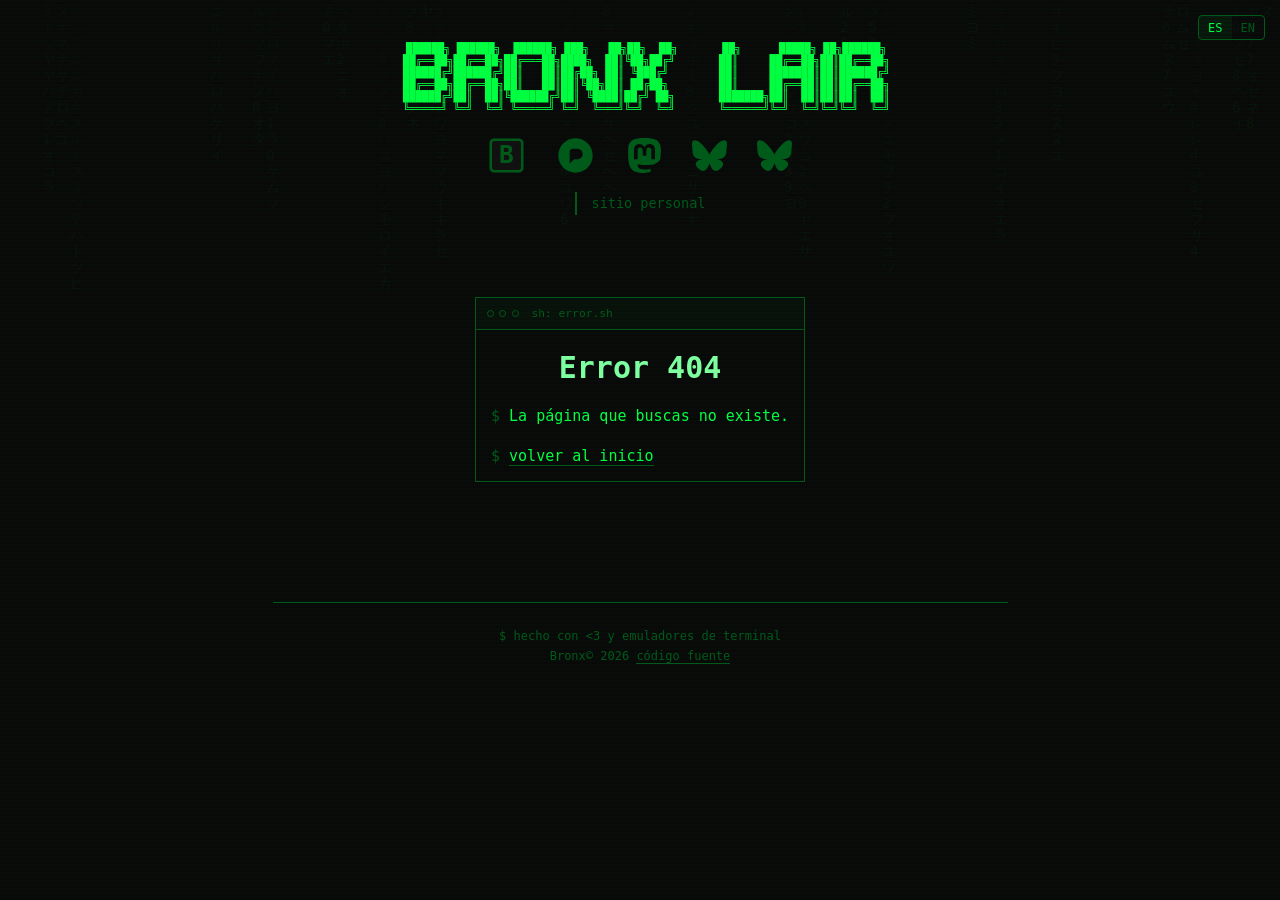
<file: 404/index.html>
<!DOCTYPE html>
<html lang="es" data-theme="matrix">
<head>
<meta charset="UTF-8">
<meta name="viewport" content="width=device-width, initial-scale=1.0">
<title>Bronx' lair — 404</title>
<link rel="stylesheet" href="/css/style.css">
</head>
<body>

<canvas id="matrix-rain"></canvas>
<div class="crt-overlay"></div>

<div class="lang-toggle">
  <button data-lang="es" class="active" aria-label="Español">ES</button>
  <button data-lang="en" aria-label="English">EN</button>
</div>

<div class="container">

  <header class="page-header">
    <a href="/" class="ascii-link">
      <div class="ascii-header">
  ██████╗ ██████╗  ██████╗ ███╗   ██╗██╗  ██╗       ██╗      █████╗ ██╗██████╗
  ██╔══██╗██╔══██╗██╔═══██╗████╗  ██║╚██╗██╔╝       ██║     ██╔══██╗██║██╔══██╗
  ██████╔╝██████╔╝██║   ██║██╔██╗ ██║ ╚███╔╝        ██║     ███████║██║██████╔╝
  ██╔══██╗██╔══██╗██║   ██║██║╚██╗██║ ██╔██╗        ██║     ██╔══██║██║██╔══██╗
  ██████╔╝██║  ██║╚██████╔╝██║ ╚████║██╔╝ ██╗       ███████╗██║  ██║██║██║  ██║
  ╚═════╝ ╚═╝  ╚═╝ ╚═════╝ ╚═╝  ╚═══╝╚═╝  ╚═╝       ╚══════╝╚═╝  ╚═╝╚═╝╚═╝  ╚═╝
      </div>
    </a>
    <div class="social-bar">
      <a href="/about/" class="social-bar-item" title="About me">
        <svg xmlns="http://www.w3.org/2000/svg" width="20" height="20" viewBox="0 0 20 20">
          <rect x="1" y="1" width="18" height="18" fill="#111" stroke="currentColor" stroke-width="1.5" rx="2"/>
          <text x="10" y="14" text-anchor="middle" fill="currentColor" font-family="monospace" font-size="14" font-weight="bold">B</text>
        </svg>
      </a>
      <a href="https://pxlmo.com/@bronx" class="social-bar-item" target="_blank" rel="noopener" title="@bronx@pxlmo.com">
        <svg xmlns="http://www.w3.org/2000/svg" width="20" height="20" viewBox="0 0 640 640">
          <path fill="currentColor" d="M320 64c141.4 0 256 114.6 256 256S461.4 576 320 576S64 461.4 64 320S178.6 64 320 64m-20.3 311.9h47c44.2 0 80.1-34.9 80.1-78s-35.9-78-80.1-78h-67.8c-25.5 0-46.2 20.1-46.2 45V440z" />
        </svg>
      </a>

      <a href="https://mstdn.party/@bronx" class="social-bar-item" target="_blank" rel="noopener" title="@bronx@mstdn.party">
        <svg xmlns="http://www.w3.org/2000/svg" width="20" height="20" fill="currentColor" class="bi bi-mastodon" viewBox="0 0 16 16">
          <path d="M11.19 12.195c2.016-.24 3.77-1.475 3.99-2.603.348-1.778.32-4.339.32-4.339 0-3.47-2.286-4.488-2.286-4.488C12.062.238 10.083.017 8.027 0h-.05C5.92.017 3.942.238 2.79.765c0 0-2.285 1.017-2.285 4.488l-.002.662c-.004.64-.007 1.35.011 2.091.083 3.394.626 6.74 3.78 7.57 1.454.383 2.703.463 3.709.408 1.823-.1 2.847-.647 2.847-.647l-.06-1.317s-1.303.41-2.767.36c-1.45-.05-2.98-.156-3.215-1.928a4 4 0 0 1-.033-.496s1.424.346 3.228.428c1.103.05 2.137-.064 3.188-.189zm1.613-2.47H11.13v-4.08c0-.859-.364-1.295-1.091-1.295-.804 0-1.207.517-1.207 1.541v2.233H7.168V5.89c0-1.024-.403-1.541-1.207-1.541-.727 0-1.091.436-1.091 1.296v4.079H3.197V5.522q0-1.288.66-2.046c.456-.505 1.052-.764 1.793-.764.856 0 1.504.328 1.933.983L8 4.39l.417-.695c.429-.655 1.077-.983 1.934-.983.74 0 1.336.259 1.791.764q.662.757.661 2.046z"/>
        </svg>
      </a>

      <a href="https://bsky.app/profile/its-bronx.bsky.social" class="social-bar-item" target="_blank" rel="noopener" title="@its-bronx.bsky.social">
        <svg xmlns="http://www.w3.org/2000/svg" width="20" height="20" fill="currentColor" class="bi bi-bluesky" viewBox="0 0 16 16">
          <path d="M3.468 1.948C5.303 3.325 7.276 6.118 8 7.616c.725-1.498 2.698-4.29 4.532-5.668C13.855.955 16 .186 16 2.632c0 .489-.28 4.105-.444 4.692-.572 2.04-2.653 2.561-4.504 2.246 3.236.551 4.06 2.375 2.281 4.2-3.376 3.464-4.852-.87-5.23-1.98-.07-.204-.103-.3-.103-.218 0-.081-.033.014-.102.218-.379 1.11-1.855 5.444-5.231 1.98-1.778-1.825-.955-3.65 2.28-4.2-1.85.315-3.932-.205-4.503-2.246C.28 6.737 0 3.12 0 2.632 0 .186 2.145.955 3.468 1.948"/>
        </svg>
      </a>

      <a href="https://bsky.app/profile/bronx.pxlmo.com.ap.brid.gy" class="social-bar-item" target="_blank" rel="noopener" title="@bronx.pxlmo.com.ap.brid.gy">
        <svg xmlns="http://www.w3.org/2000/svg" width="20" height="20" fill="currentColor" class="bi bi-bluesky" viewBox="0 0 16 16">
          <path d="M3.468 1.948C5.303 3.325 7.276 6.118 8 7.616c.725-1.498 2.698-4.29 4.532-5.668C13.855.955 16 .186 16 2.632c0 .489-.28 4.105-.444 4.692-.572 2.04-2.653 2.561-4.504 2.246 3.236.551 4.06 2.375 2.281 4.2-3.376 3.464-4.852-.87-5.23-1.98-.07-.204-.103-.3-.103-.218 0-.081-.033.014-.102.218-.379 1.11-1.855 5.444-5.231 1.98-1.778-1.825-.955-3.65 2.28-4.2-1.85.315-3.932-.205-4.503-2.246C.28 6.737 0 3.12 0 2.632 0 .186 2.145.955 3.468 1.948"/>
        </svg>
      </a>
    </div>
    <div class="tagline" data-i18n="tagline">sitio personal</div>
  </header>

  <main>

    <section style="text-align: center; padding: 3rem 0;">
      <div class="term-box" style="display: inline-block; text-align: left; min-width: 280px;">
        <div class="term-box-header">
          <span class="term-box-dot"></span>
          <span class="term-box-dot"></span>
          <span class="term-box-dot"></span>
          <span class="term-box-title">sh: error.sh</span>
        </div>
        <div class="term-box-body">
          <p style="font-size: 2rem; font-weight: 700; color: var(--fg-bright); text-align: center; margin-bottom: 0.75rem;" data-i18n="notfound.title">Error 404</p>
          <p class="term-line term-prompt" data-i18n="notfound.message" style="margin-bottom: 0.5rem;">La página que buscas no existe.</p>
          <p class="term-line" style="margin-top: 1rem;">
            <span style="color: var(--fg-dim);">$ </span>
            <a href="/" data-i18n="notfound.back">volver al inicio</a>
          </p>
        </div>
      </div>
    </section>

  </main>

  <footer>
    <span class="term-prompt" data-i18n="footer">hecho con &lt;3 y emuladores de terminal</span>
    <br>
    <span>Bronx© 2026 <a href="https://github.com/Brooklyn-git/bronx-lair" class="src-link" data-i18n="footer.source">código fuente</a></span>
  </footer>

</div>

<script src="/js/i18n.js"></script>
<script src="/js/matrix.js"></script>
</body>
</html>
</file>
<file: css/style.css>
*, *::before, *::after { margin: 0; padding: 0; box-sizing: border-box; }

:root {
  --bg: #0a0a0a;
  --fg: #00ff41;
  --fg-dim: #005a1a;
  --fg-bright: #7dffa0;
  --accent: #00cc33;
  --glow: 0 0 4px #00ff41, 0 0 8px #00ff4140;
  --font: 'JetBrains Mono', 'Fira Code', 'Cascadia Code', 'Consolas', monospace;
  --scanline: repeating-linear-gradient(0deg, transparent, transparent 2px, rgba(0,255,65,0.015) 2px, rgba(0,255,65,0.015) 4px);
}

html { background: var(--bg); color: var(--fg); font-family: var(--font); font-size: 15px; line-height: 1.7; }

body {
  min-height: 100vh;
  position: relative;
  overflow-x: hidden;
}

canvas#matrix-rain {
  position: fixed; top: 0; left: 0; width: 100%; height: 100%;
  pointer-events: none; z-index: 0; opacity: 0.12;
}

.crt-overlay {
  position: fixed; top: 0; left: 0; width: 100%; height: 100%;
  background: var(--scanline);
  pointer-events: none; z-index: 1;
}

.container {
  position: relative; z-index: 2;
  max-width: 780px; margin: 0 auto; padding: 2rem 1.5rem 3rem;
}

a { color: var(--fg); text-decoration: none; border-bottom: 1px solid var(--fg-dim); transition: all 0.2s; }
a:hover, a:focus { color: var(--fg-bright); border-bottom-color: var(--fg-bright); text-shadow: var(--glow); }

/* ── LANGUAGE TOGGLE ── */
.lang-toggle {
  position: fixed; top: 1rem; right: 1rem; z-index: 10;
  display: flex; gap: 0;
  border: 1px solid var(--fg-dim); border-radius: 4px; overflow: hidden;
}
.lang-toggle button {
  background: transparent; color: var(--fg-dim); border: none;
  font-family: var(--font); font-size: 0.8rem; padding: 0.3rem 0.6rem;
  cursor: pointer; transition: all 0.2s;
}
.lang-toggle button.active { color: var(--fg); background: rgba(0,255,65,0.06); }
.lang-toggle button:hover { color: var(--fg-bright); }

/* ── PAGE HEADER ── */
.page-header {
  display: flex;
  flex-direction: column;
  align-items: center;
  margin-bottom: 2.5rem;
}

.ascii-link {
  border-bottom: none;
  display: inline-block;
}
.ascii-link:hover {
  border-bottom: none;
  text-shadow: var(--glow);
}

.ascii-header {
  font-size: 0.7rem; line-height: 1.15; white-space: pre;
  color: var(--fg); margin-bottom: 0.5rem; user-select: none;
  text-align: center;
}
@media (max-width: 500px) { .ascii-header { font-size: 0.3rem; } }

.social-bar {
  display: flex;
  gap: 2rem;
  align-items: center;
  margin-bottom: 0.75rem;
}
.social-bar-item {
  font-size: 1.3rem;
  color: var(--fg-dim);
  border-bottom: none;
  transition: all 0.2s;
  line-height: 1;
}
.social-bar-item svg {
  width: 35px;
  height: 35px;
}
.social-bar-item[href*="pxlmo.com/@"] svg {
  width: 43px;
  height: 43px;
}
.social-bar-item:hover {
  color: var(--fg-bright);
  border-bottom: none;
  text-shadow: var(--glow);
}

.tagline {
  font-size: 0.9rem; color: var(--fg-dim);
  border-left: 2px solid var(--fg-dim); padding-left: 1rem;
}

/* ── SECTION ── */
section { margin-bottom: 2.5rem; }

.section-title::before {
  content: '## ';
  color: var(--fg-dim);
}
.section-title {
  font-size: 1rem; font-weight: 700; color: var(--fg-bright);
  margin-bottom: 0.75rem; letter-spacing: 0.05em;
}

.term-line { display: block; }
.term-prompt::before {
  content: '$ ';
  color: var(--fg-dim); user-select: none;
}

/* ── CHAT BUBBLE (ABOUT SECTION) ── */
.msg-box-outer {
  border: 1px solid var(--fg-dim);
  padding: 1rem;
  display: flex;
  align-items: flex-start;
  gap: 1rem;
  background: transparent;
}
.msg-box-inner {
  border: 1px solid var(--fg-dim);
  padding: 0.75rem;
  flex: 1;
  background: transparent;
}

.avatar {
  width: 64px; height: 64px; border-radius: 2px;
  border: 1px solid var(--fg-dim); object-fit: cover; flex-shrink: 0;
  background: #111;
}

.term-box-body.flex {
  display: flex;
  align-items: flex-start;
  gap: 1rem;
}
@media (max-width: 450px) {
  .term-box-body.flex { flex-direction: column; }
  .term-box-body.flex .avatar { align-self: flex-start; }
}

/* ── LIKES ── */
.likes-list {
  display: grid; grid-template-columns: 1fr 1fr; gap: 0.35rem 1.5rem;
  padding: 0.5rem 0 0.5rem 1.2rem;
}
.likes-list li {
  list-style: none;
}
.likes-list li::before {
  content: '> '; color: var(--fg-dim);
}
@media (max-width: 450px) { .likes-list { grid-template-columns: 1fr; } }

/* ── TERMINAL BOX (ABOUT PAGE) ── */
.term-box {
  border: 1px solid var(--fg-dim);
  margin-bottom: 2rem;
}
.term-box-header {
  display: flex;
  align-items: center;
  gap: 0.35rem;
  padding: 0.4rem 0.75rem;
  border-bottom: 1px solid var(--fg-dim);
  background: rgba(0,255,65,0.03);
}
.term-box-dot {
  width: 7px;
  height: 7px;
  border: 1px solid var(--fg-dim);
  border-radius: 50%;
}
.term-box-title {
  margin-left: 0.5rem;
  font-size: 0.75rem;
  color: var(--fg-dim);
  user-select: none;
}
.term-box-body {
  padding: 0.75rem 1rem;
}
.term-box-list {
  list-style: none;
  padding: 0;
}
.term-box-list li {
  padding: 0.2rem 0 0.2rem 1.2rem;
  position: relative;
}
.term-box-list li::before {
  content: '>';
  position: absolute;
  left: 0;
  color: var(--fg-dim);
}

/* ── BIG TILES (INDEX) ── */
.tile-row {
  display: flex;
  gap: 1.5rem;
  justify-content: center;
  align-items: flex-start;
  text-align: center;
}

.tile-link {
  display: block;
  flex: 0 1 280px;
  max-width: 280px;
  border-bottom: none;
}
.tile-link:hover {
  border-bottom: none;
}

.tile {
  position: relative;
  width: 100%;
  aspect-ratio: 4 / 3;
  border: 1px solid var(--fg-dim);
  overflow: hidden;
  background: #111;
  transition: border-color 0.2s;
}
.tile:hover {
  border-color: var(--fg);
}

.tile-icon {
  width: 100%;
  height: 100%;
  display: flex;
  align-items: center;
  justify-content: center;
  color: var(--fg);
  font-size: 2.5rem;
  transition: color 0.2s, text-shadow 0.2s;
}
.tile:hover .tile-icon {
  color: var(--fg-bright);
  text-shadow: var(--glow);
}

.tile-overlay {
  position: absolute;
  inset: 0;
  display: flex;
  align-items: center;
  justify-content: center;
  background: rgba(0,0,0,0.75);
  color: var(--fg);
  font-family: var(--font);
  font-size: 1.1rem;
  letter-spacing: 0.1em;
  opacity: 0;
  transition: opacity 0.3s;
  text-transform: lowercase;
}
.tile:hover .tile-overlay {
  opacity: 1;
}

@media (max-width: 640px) {
  .tile-row { flex-direction: column; align-items: center; }
  .tile-link { flex: none; width: 100%; }
}

.under-construction {
  text-align: center;
  color: var(--fg-dim);
  font-style: italic;
  margin-top: 0.75rem;
  font-size: 0.85rem;
}

/* ── APP CARDS (PROJECTS PAGE) ── */
.project-box {
  transition: border-color 0.2s;
}
.project-box:hover {
  border-color: var(--fg);
}

.project-logo {
  width: 48px;
  height: 48px;
  flex-shrink: 0;
  border: 1px solid var(--fg-dim);
  border-radius: 2px;
  background: #000;
  padding: 3px;
  opacity: 0.85;
  transition: opacity 0.2s, border-color 0.2s, box-shadow 0.2s;
}
.project-box:hover .project-logo {
  opacity: 1;
  border-color: var(--fg);
  box-shadow: var(--glow);
}

img.project-logo {
  filter: grayscale(1) sepia(1) saturate(5) hue-rotate(95deg);
}

.project-name {
  margin: 0 0 0.4rem;
  font-size: 1rem;
  font-weight: 700;
  color: var(--fg-bright);
  letter-spacing: 0.05em;
}
.project-name::before {
  content: '### ';
  color: var(--fg-dim);
  user-select: none;
}

.project-badge {
  display: inline-block;
  vertical-align: middle;
  margin-left: 0.4rem;
  font-size: 0.6rem;
  text-transform: uppercase;
  letter-spacing: 0.1em;
  color: var(--fg-dim);
  border: 1px solid var(--fg-dim);
  border-radius: 2px;
  padding: 0.1rem 0.4rem;
  line-height: 1.4;
}

.project-desc {
  margin: 0 0 0.5rem;
  font-size: 0.85rem;
  line-height: 1.6;
}

.project-link {
  font-size: 0.85rem;
  display: inline-flex;
  align-items: center;
  gap: 0.4rem;
}
.project-link:hover {
  border-bottom: none;
}
.project-link svg {
  width: 0.72em;
  height: 0.72em;
  flex-shrink: 0;
}

/* ── GALLERY ── */
.gallery-grid {
  display: grid;
  grid-template-columns: repeat(3, 1fr);
  gap: 0.75rem;
  margin-top: 0.75rem;
}
@media (max-width: 500px) { .gallery-grid { grid-template-columns: 1fr 1fr; } }

.gallery-item {
  position: relative; overflow: hidden; border: 1px solid var(--fg-dim);
  border-radius: 2px; background: #000; aspect-ratio: 1;
  transition: border-color 0.2s;
}
.gallery-item:hover { border-color: var(--fg); }
.gallery-item img {
  width: 100%; height: 100%; object-fit: cover;
  display: block; transition: opacity 0.3s;
}
.gallery-item img.loading { opacity: 0; }
.gallery-item img.loaded { opacity: 1; }

.gallery-status {
  color: var(--fg-dim); font-size: 0.85rem; padding: 0.5rem 0;
  font-style: italic;
}
.gallery-status.error { color: #cc3333; }
.gallery-status .blink { animation: blink 1.2s step-end infinite; }

@keyframes blink { 0%, 100% { opacity: 1; } 50% { opacity: 0; } }

/* ── ACTION BUTTONS (PIXELFED / BLUESKY) ── */
.action-buttons {
  display: flex;
  gap: 1rem;
  justify-content: center;
  margin: 2rem 0;
  flex-wrap: wrap;
}
.action-btn {
  display: inline-flex;
  align-items: center;
  gap: 0.5rem;
  padding: 0.6rem 1.2rem;
  border: 1px solid var(--fg-dim);
  font-family: var(--font);
  font-size: 0.9rem;
  color: var(--fg);
  transition: all 0.2s;
}
.action-btn:hover {
  border-color: var(--fg);
  text-shadow: var(--glow);
}
.action-btn-icon {
  font-size: 1.2rem;
  color: var(--fg-dim);
  transition: color 0.2s;
  line-height: 1;
}
.action-btn:hover .action-btn-icon {
  color: var(--fg);
}

/* ── FOOTER ── */
footer {
  margin-top: 3rem; padding-top: 1.5rem;
  border-top: 1px solid var(--fg-dim);
  font-size: 0.8rem; color: var(--fg-dim); text-align: center;
}
footer .src-link {
  color: var(--fg-dim);
  border-bottom-color: var(--fg-dim);
}
footer .src-link:hover {
  color: var(--fg-bright);
  border-bottom-color: var(--fg-bright);
}

/* ── MODAL ── */
.modal {
  display: none; position: fixed; z-index: 20;
  top: 0; left: 0; width: 100%; height: 100%;
  background: rgba(0,0,0,0.9); cursor: pointer;
  align-items: center; justify-content: center;
}
.modal.open { display: flex; }
.modal img {
  max-width: 90vw; max-height: 90vh; object-fit: contain;
  border: 1px solid var(--fg-dim);
}
.modal .close-hint {
  position: absolute; bottom: 1.5rem; font-size: 0.8rem;
  color: var(--fg-dim); font-style: italic;
}

/* ── SCROLLBAR ── */
::-webkit-scrollbar { width: 6px; }
::-webkit-scrollbar-track { background: var(--bg); }
::-webkit-scrollbar-thumb { background: var(--fg-dim); border-radius: 3px; }
::-webkit-scrollbar-thumb:hover { background: var(--fg); }

/* ── SELECTION ── */
::selection { background: var(--fg); color: var(--bg); }

/* ── SPLASH SCREEN ── */
.splash {
  position: fixed;
  inset: 0;
  z-index: 100;
  background: rgba(10, 10, 10, 0.88);
  display: none;
  flex-direction: column;
  align-items: flex-start;
  justify-content: center;
  padding: 2rem 3rem;
  font-family: var(--font);
  color: var(--fg);
  font-size: 1rem;
  line-height: 1.6;
  cursor: default;
}
.splash.visible {
  display: flex;
}
.splash.hidden {
  opacity: 0;
  transition: opacity 0.4s;
}
.splash-lines {
  max-width: 640px;
}
.splash-line {
  opacity: 0;
  transition: opacity 0.25s;
}
.splash-line.visible {
  opacity: 1;
}
.splash-ok {
  color: var(--fg-bright);
  margin-right: 0.75rem;
}
.splash-prompt {
  display: flex;
  align-items: center;
  gap: 0.5rem;
  margin-top: 0.75rem;
  opacity: 0;
  transition: opacity 0.3s;
}
.splash-prompt.visible {
  opacity: 1;
}
.splash-prompt .cursor {
  animation: blink 1.2s step-end infinite;
}
.splash-prompt .hint {
  color: var(--fg-dim);
  font-size: 0.85rem;
  font-style: italic;
}
@media (max-width: 500px) {
  .splash { padding: 1.5rem; font-size: 0.85rem; }
  .splash-lines { max-width: 100%; }
}
</file>
